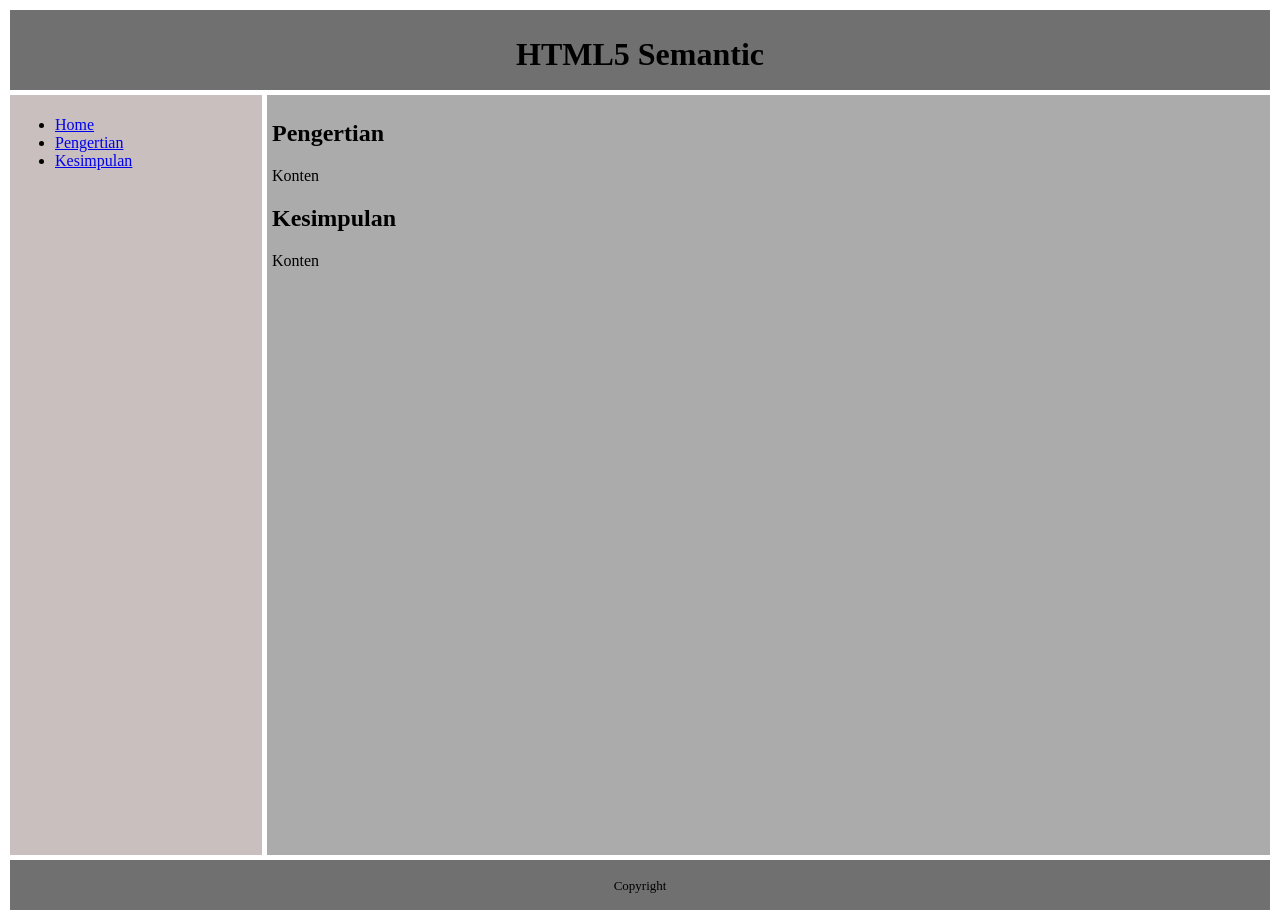
<file: Modul 2/tugas/index.html>
<!DOCTYPE html>
<html lang="id">
<head>
    <meta charset="UTF-8">
    <meta name="viewport" content="width=device-width, initial-scale=1.0">
    <title>HTML5 Semantic</title>

    <style>
        nav {
            background: #C9BFBF;
            grid-area: nav;
        }

        header {
            background: #707070;
            grid-area: header;
            text-align: center;
        }

        main {
            background: #ABABAB;
            grid-area: section;
        }

        footer {
            background: #707070;
            grid-area: footer;
            font-size: small;
            text-align: center;
        }

        body {
            display: grid;
            grid-template-areas:
                "header header header"
                "nav section section"
                "footer footer footer";
            grid-template-rows: 80px 1fr 50px;
            grid-template-columns: 20% 1fr 18%;
            grid-gap: 5px;
            height: 100vh;
            margin: 10px;
        }

        header, nav, main, footer {
            padding: 5px;
        }
    </style>
</head>
<body>

    <header id="home">
        <h1>HTML5 Semantic</h1>
    </header>

    <nav>
        <ul>
            <li><a href="#home">Home</a></li>
            <li><a href="#pengertian">Pengertian</a></li>
            <li><a href="#kesimpulan">Kesimpulan</a></li>
        </ul>
    </nav>

    <main>
        <section id="pengertian">
            <h2>Pengertian</h2>
            <p>Konten</p>
        </section>

        <section id="kesimpulan">
            <h2>Kesimpulan</h2>
            <p>Konten</p>
        </section>
    </main>

    <footer>
        <p>Copyright</p>
    </footer>

</body>
</html>
</file>
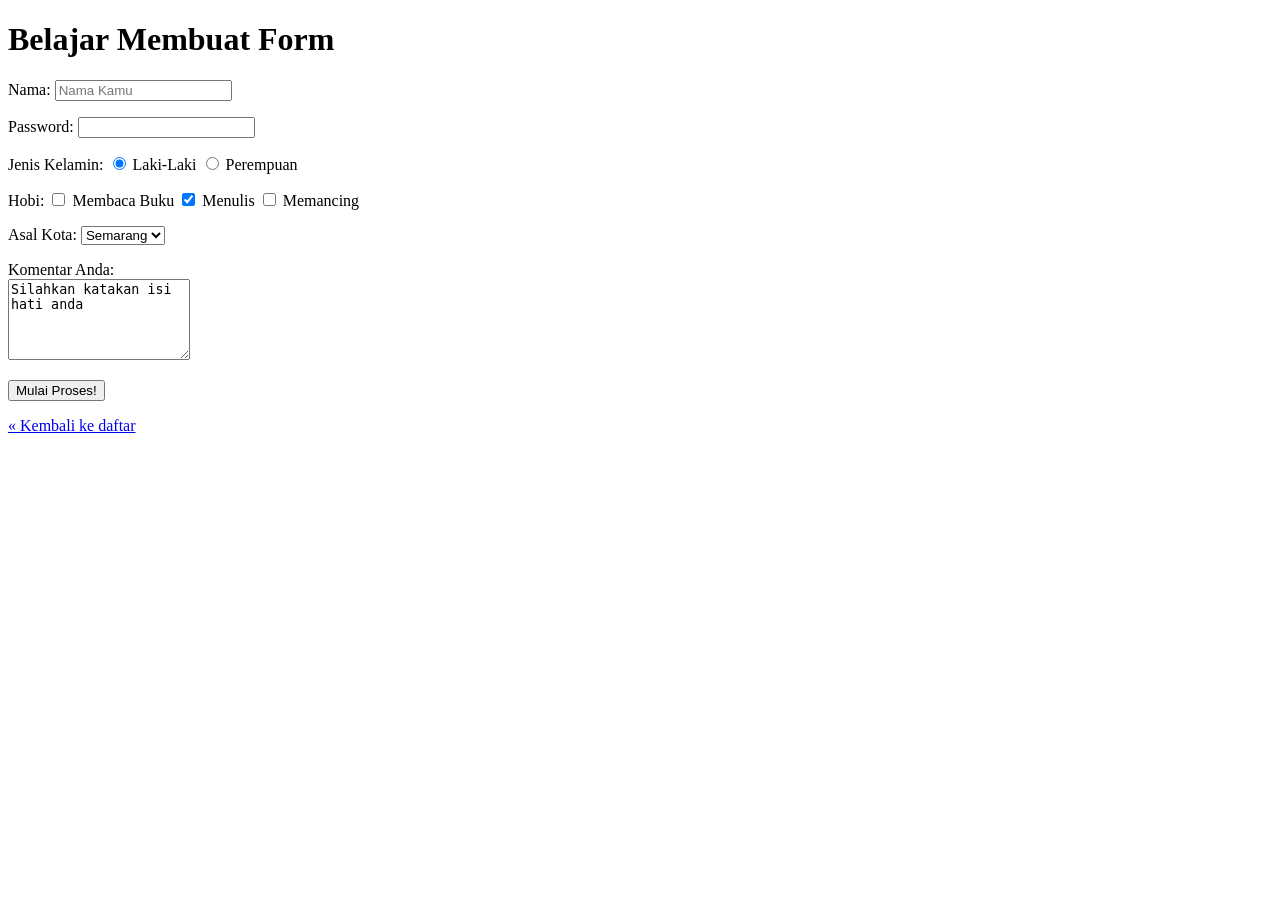
<file: Modul 3/prak/index.html>
<!DOCTYPE html>
<html lang="id">
<head>
    <meta charset="UTF-8">
    <meta name="viewport" content="width=device-width, initial-scale=1.0">
    <title>Belajar Membuat Form</title>
</head>
<body>
    <h1>Belajar Membuat Form</h1>

    <form action="formulir.html" method="get">

        <p>
            <label for="nama">Nama:</label>
            <input type="text" id="nama" name="nama" placeholder="Nama Kamu">
        </p>

        <p>
            <label for="password">Password:</label>
            <input type="password" id="password" name="password">
        </p>

        <p>
            Jenis Kelamin:
            <input type="radio" id="laki" name="jenis_kelamin" value="laki-laki" checked>
            <label for="laki">Laki-Laki</label>
            <input type="radio" id="perempuan" name="jenis_kelamin" value="perempuan">
            <label for="perempuan">Perempuan</label>
        </p>

        <p>
            Hobi:
            <input type="checkbox" id="hobi_baca" name="hobi_baca" value="membaca"> <label for="hobi_baca">Membaca Buku</label>
            <input type="checkbox" id="hobi_nulis" name="hobi_nulis" value="menulis" checked> <label for="hobi_nulis">Menulis</label>
            <input type="checkbox" id="hobi_mancing" name="hobi_mancing" value="memancing"> <label for="hobi_mancing">Memancing</label>
        </p>

        <p>
            <label for="asal_kota">Asal Kota:</label>
            <select id="asal_kota" name="asal_kota">
                <option value="Kota Jakarta">Jakarta</option>
                <option value="Kota Bandung">Bandung</option>
                <option value="Kota Semarang" selected>Semarang</option>
            </select>
        </p>

        <p>
            <label for="komentar">Komentar Anda:</label><br>
            <textarea id="komentar" name="komentar" rows="5" cols="20">Silahkan katakan isi hati anda</textarea>
        </p>

        <p>
            <input type="submit" value="Mulai Proses!">
        </p>

    </form>

    <p><a href="index.html">&laquo; Kembali ke daftar</a></p>
</body>
</html>
</file>
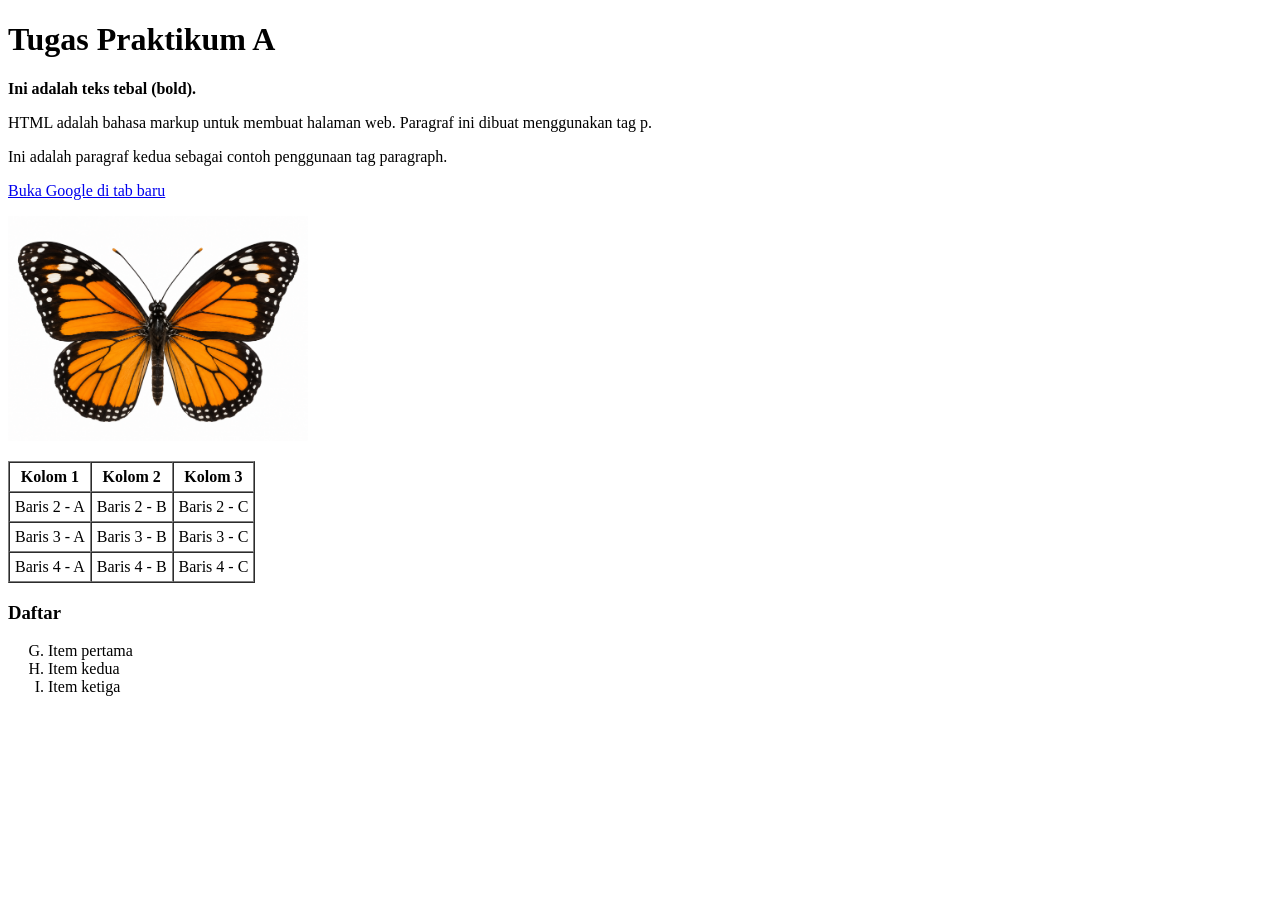
<file: Modul 1/Tugas/tugas_a.html>
<!DOCTYPE html>
<html lang="id">
<head>
    <meta charset="UTF-8">
    <title>Tugas Praktikum A</title>
</head>
<body>
    <h1>Tugas Praktikum A</h1>

    <p><b>Ini adalah teks tebal (bold).</b></p>

    <p>HTML adalah bahasa markup untuk membuat halaman web. Paragraf ini dibuat menggunakan tag p.</p>
    <p>Ini adalah paragraf kedua sebagai contoh penggunaan tag paragraph.</p>

    <p><a href="https://www.google.com" target="_blank">Buka Google di tab baru</a></p>

    <p><img src="gambar.png" alt="Gambar contoh" width="300"></p>

    <table border="1" cellpadding="5" cellspacing="0">
        <tr>
            <th>Kolom 1</th>
            <th>Kolom 2</th>
            <th>Kolom 3</th>
        </tr>
        <tr>
            <td>Baris 2 - A</td>
            <td>Baris 2 - B</td>
            <td>Baris 2 - C</td>
        </tr>
        <tr>
            <td>Baris 3 - A</td>
            <td>Baris 3 - B</td>
            <td>Baris 3 - C</td>
        </tr>
        <tr>
            <td>Baris 4 - A</td>
            <td>Baris 4 - B</td>
            <td>Baris 4 - C</td>
        </tr>
    </table>

    <h3>Daftar</h3>
    <ol type="A" start="7">
        <li>Item pertama</li>
        <li>Item kedua</li>
        <li>Item ketiga</li>
    </ol>
</body>
</html>
</file>
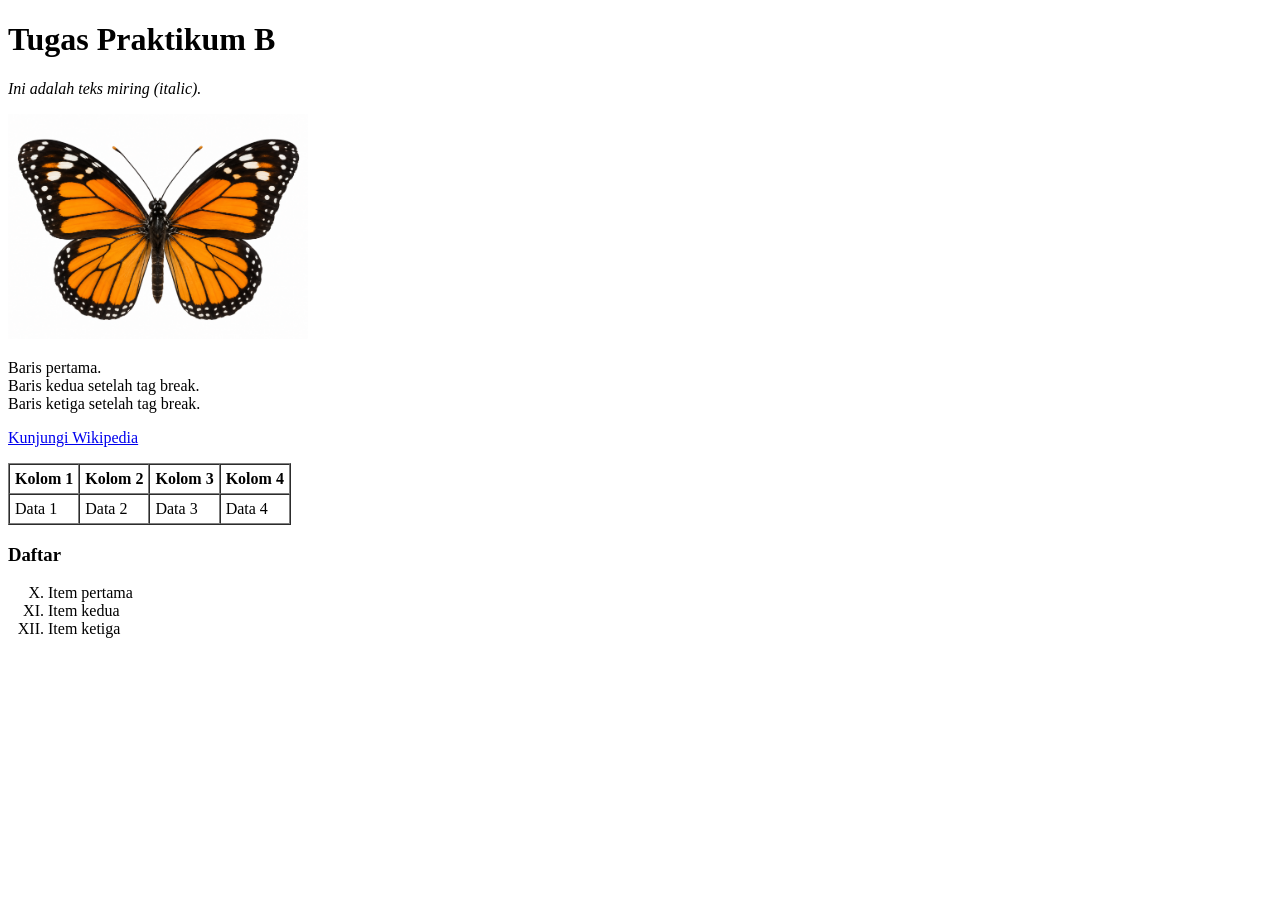
<file: Modul 1/Tugas/tugas_b.html>
<!DOCTYPE html>
<html lang="id">
<head>
    <meta charset="UTF-8">
    <title>Tugas Praktikum B</title>
</head>
<body>
    <h1>Tugas Praktikum B</h1>

    <p><i>Ini adalah teks miring (italic).</i></p>

    <p><img src="gambar.png" alt="Gambar contoh" width="300"></p>

    <p>
        Baris pertama.<br>
        Baris kedua setelah tag break.<br>
        Baris ketiga setelah tag break.
    </p>

    <p><a href="https://www.wikipedia.org">Kunjungi Wikipedia</a></p>

    <table border="1" cellpadding="5" cellspacing="0">
        <tr>
            <th>Kolom 1</th>
            <th>Kolom 2</th>
            <th>Kolom 3</th>
            <th>Kolom 4</th>
        </tr>
        <tr>
            <td>Data 1</td>
            <td>Data 2</td>
            <td>Data 3</td>
            <td>Data 4</td>
        </tr>
    </table>

    <h3>Daftar</h3>
    <ol type="I" start="10">
        <li>Item pertama</li>
        <li>Item kedua</li>
        <li>Item ketiga</li>
    </ol>
</body>
</html>
</file>
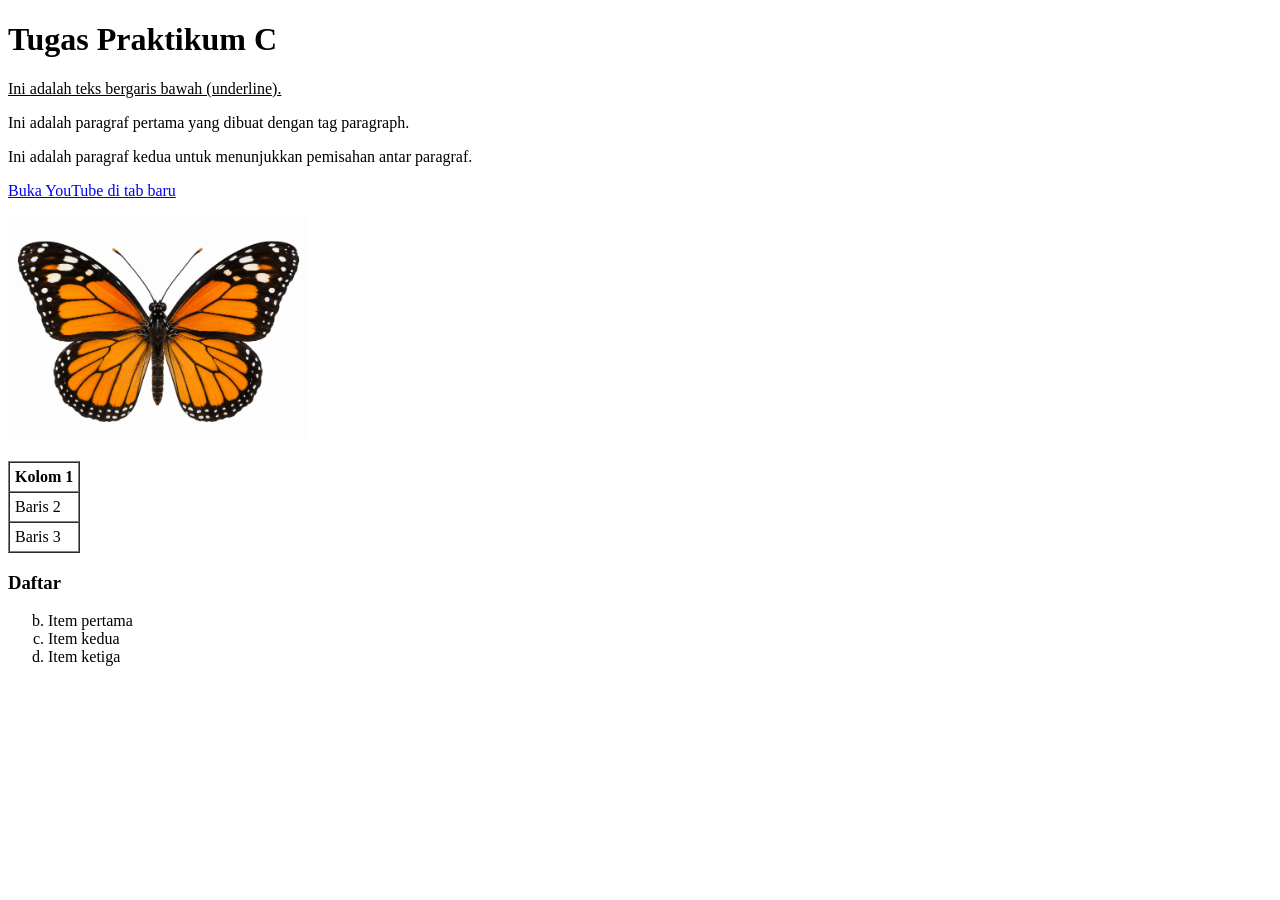
<file: Modul 1/Tugas/tugas_c.html>
<!DOCTYPE html>
<html lang="id">
<head>
    <meta charset="UTF-8">
    <title>Tugas Praktikum C</title>
</head>
<body>
    <h1>Tugas Praktikum C</h1>

    <p><u>Ini adalah teks bergaris bawah (underline).</u></p>

    <p>Ini adalah paragraf pertama yang dibuat dengan tag paragraph.</p>
    <p>Ini adalah paragraf kedua untuk menunjukkan pemisahan antar paragraf.</p>

    <p><a href="https://www.youtube.com" target="_blank">Buka YouTube di tab baru</a></p>

    <p><img src="gambar.png" alt="Gambar contoh" width="300"></p>

    <table border="1" cellpadding="5" cellspacing="0">
        <tr>
            <th>Kolom 1</th>
        </tr>
        <tr>
            <td>Baris 2</td>
        </tr>
        <tr>
            <td>Baris 3</td>
        </tr>
    </table>

    <h3>Daftar</h3>
    <ol type="a" start="2">
        <li>Item pertama</li>
        <li>Item kedua</li>
        <li>Item ketiga</li>
    </ol>
</body>
</html>
</file>
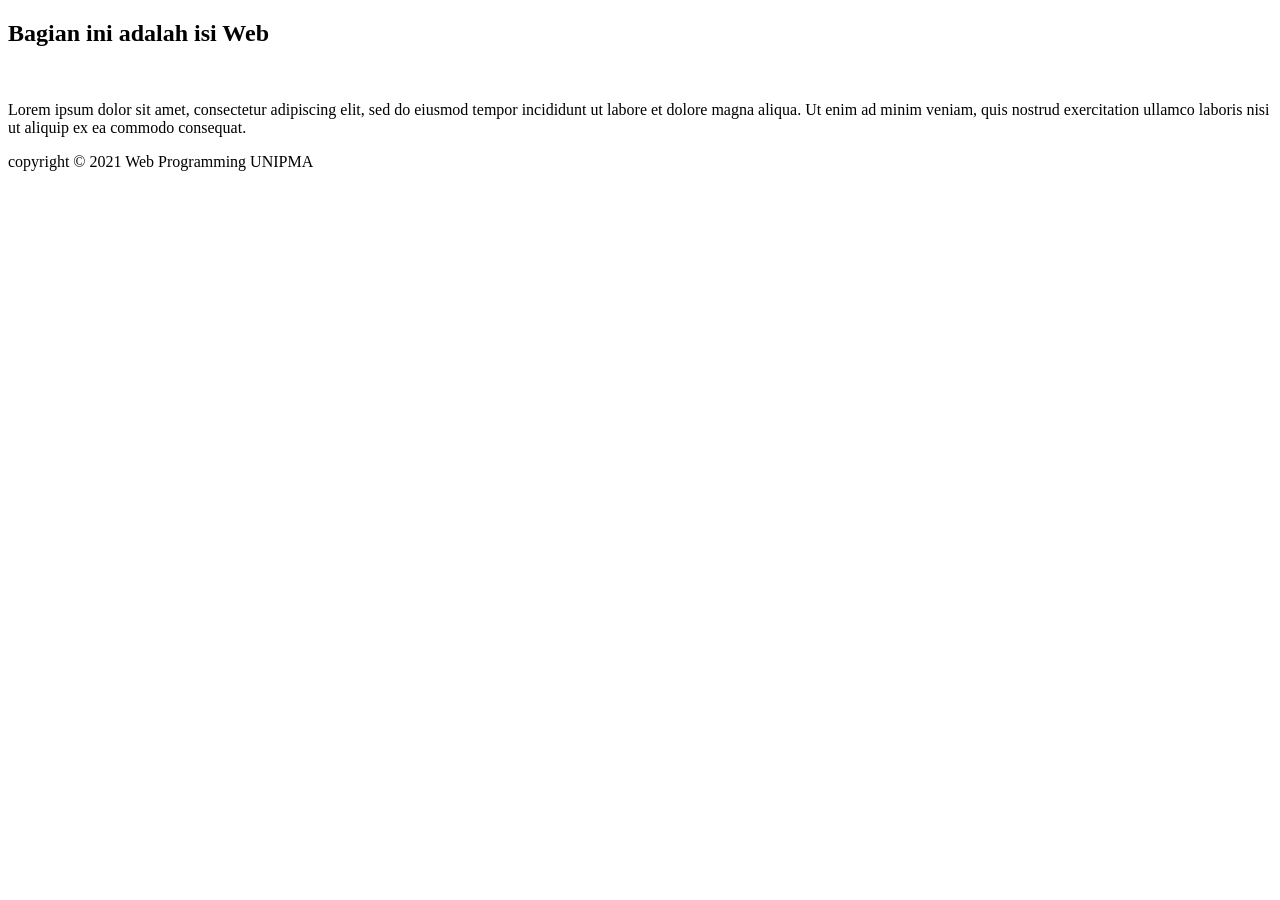
<file: Modul 2/prak/tagspan.html>
<!DOCTYPE html>
<html>
<head>
    <title>CSS Layouting : Display</title>
</head>
<body>
    <div class="main">
        <h2>Bagian ini adalah isi Web</h2>
        <br>

        <p>
            Lorem ipsum dolor sit amet, consectetur
            adipiscing elit, sed do eiusmod tempor incididunt ut
            <span> labore et dolore </span> magna aliqua.
            Ut enim ad minim veniam, quis
            nostrud exercitation ullamco laboris nisi ut
            aliquip ex ea commodo consequat.
        </p>
    </div>

    <div class="footer">
        <p>copyright &copy; 2021 Web Programming UNIPMA</p>
    </div>
</body>
</html>
</file>
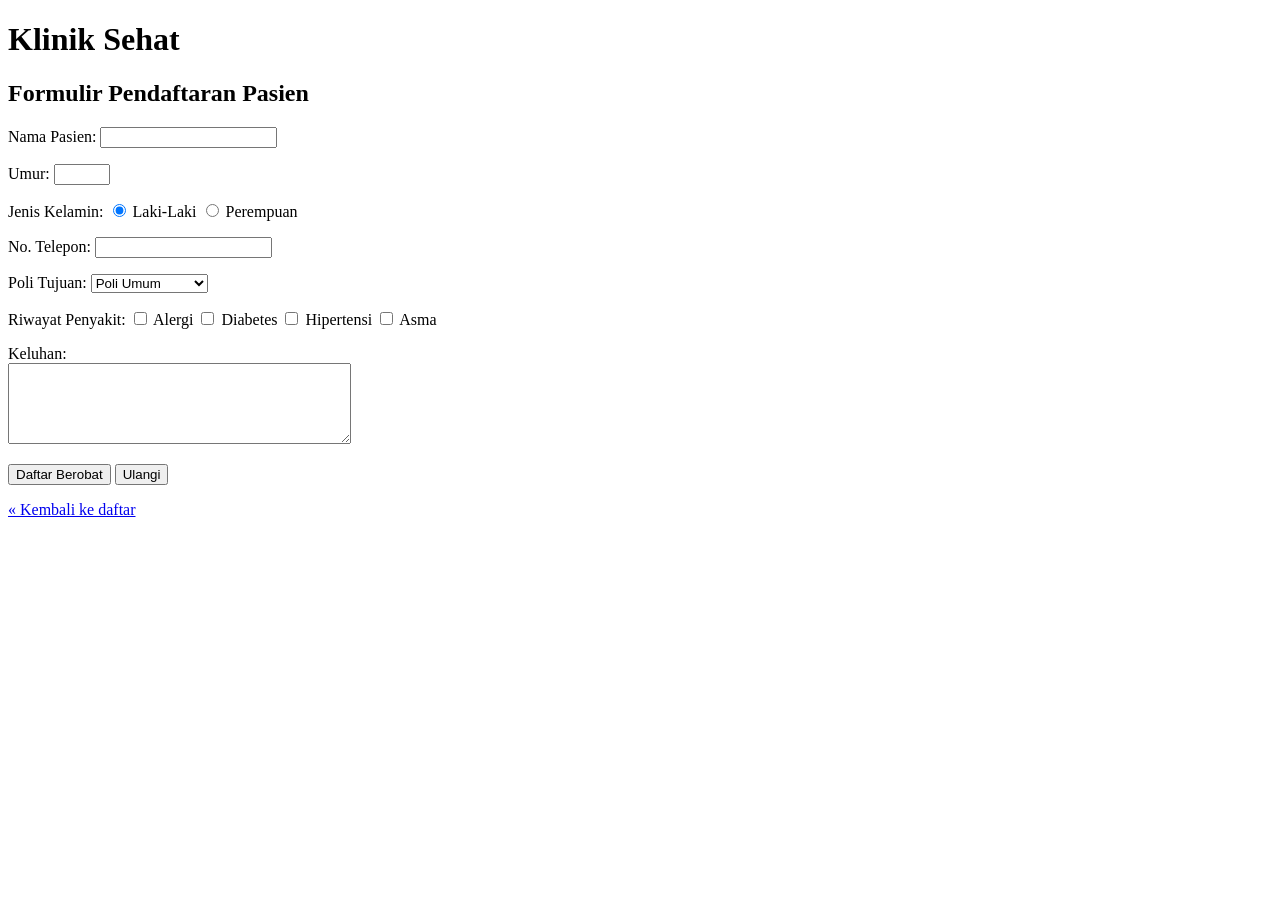
<file: Modul 3/tugas/Formulir_kliniksehat.html>
<!DOCTYPE html>
<html lang="id">
<head>
    <meta charset="UTF-8">
    <meta name="viewport" content="width=device-width, initial-scale=1.0">
    <title>Formulir Pendaftaran Pasien - Klinik Sehat</title>
</head>
<body>
    <h1>Klinik Sehat</h1>
    <h2>Formulir Pendaftaran Pasien</h2>

    <form action="Formulir_kliniksehat.html" method="post">

        <p>
            <label for="nama">Nama Pasien:</label>
            <input type="text" id="nama" name="nama" required>
        </p>

        <p>
            <label for="umur">Umur:</label>
            <input type="number" id="umur" name="umur" min="0" max="120">
        </p>

        <p>
            Jenis Kelamin:
            <input type="radio" id="laki" name="jenis_kelamin" value="laki-laki" checked>
            <label for="laki">Laki-Laki</label>
            <input type="radio" id="perempuan" name="jenis_kelamin" value="perempuan">
            <label for="perempuan">Perempuan</label>
        </p>

        <p>
            <label for="telepon">No. Telepon:</label>
            <input type="text" id="telepon" name="telepon">
        </p>

        <p>
            <label for="poli">Poli Tujuan:</label>
            <select id="poli" name="poli">
                <option value="umum">Poli Umum</option>
                <option value="gigi">Poli Gigi</option>
                <option value="anak">Poli Anak</option>
                <option value="kandungan">Poli Kandungan</option>
            </select>
        </p>

        <p>
            Riwayat Penyakit:
            <input type="checkbox" id="rp_alergi" name="rp_alergi" value="alergi"> <label for="rp_alergi">Alergi</label>
            <input type="checkbox" id="rp_diabetes" name="rp_diabetes" value="diabetes"> <label for="rp_diabetes">Diabetes</label>
            <input type="checkbox" id="rp_hipertensi" name="rp_hipertensi" value="hipertensi"> <label for="rp_hipertensi">Hipertensi</label>
            <input type="checkbox" id="rp_asma" name="rp_asma" value="asma"> <label for="rp_asma">Asma</label>
        </p>

        <p>
            <label for="keluhan">Keluhan:</label><br>
            <textarea id="keluhan" name="keluhan" rows="5" cols="40"></textarea>
        </p>

        <p>
            <input type="submit" value="Daftar Berobat">
            <input type="reset" value="Ulangi">
        </p>

    </form>

    <p><a href="index.html">&laquo; Kembali ke daftar</a></p>
</body>
</html>
</file>
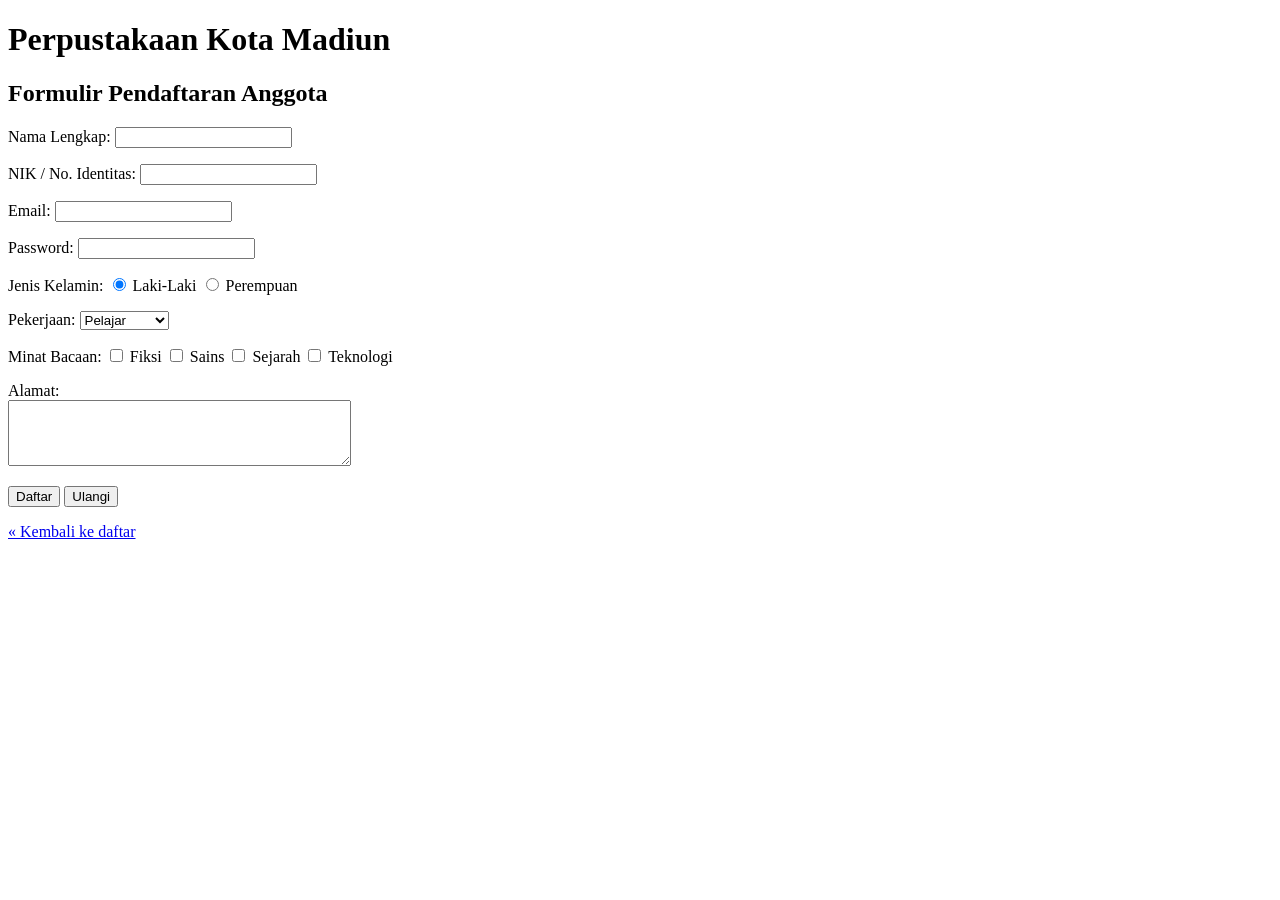
<file: Modul 3/tugas/Formulir_Perpuskotamadiun.html>
<!DOCTYPE html>
<html lang="id">
<head>
    <meta charset="UTF-8">
    <meta name="viewport" content="width=device-width, initial-scale=1.0">
    <title>Formulir Pendaftaran Anggota - Perpustakaan Kota Madiun</title>
</head>
<body>
    <h1>Perpustakaan Kota Madiun</h1>
    <h2>Formulir Pendaftaran Anggota</h2>

    <form action="Formulir_Perpuskotamadiun.html" method="post">

        <p>
            <label for="nama">Nama Lengkap:</label>
            <input type="text" id="nama" name="nama" required>
        </p>

        <p>
            <label for="nik">NIK / No. Identitas:</label>
            <input type="text" id="nik" name="nik" maxlength="16" required>
        </p>

        <p>
            <label for="email">Email:</label>
            <input type="email" id="email" name="email">
        </p>

        <p>
            <label for="password">Password:</label>
            <input type="password" id="password" name="password" required>
        </p>

        <p>
            Jenis Kelamin:
            <input type="radio" id="laki" name="jenis_kelamin" value="laki-laki" checked>
            <label for="laki">Laki-Laki</label>
            <input type="radio" id="perempuan" name="jenis_kelamin" value="perempuan">
            <label for="perempuan">Perempuan</label>
        </p>

        <p>
            <label for="pekerjaan">Pekerjaan:</label>
            <select id="pekerjaan" name="pekerjaan">
                <option value="pelajar">Pelajar</option>
                <option value="mahasiswa">Mahasiswa</option>
                <option value="pegawai">Pegawai</option>
                <option value="lainnya">Lainnya</option>
            </select>
        </p>

        <p>
            Minat Bacaan:
            <input type="checkbox" id="minat_fiksi" name="minat_fiksi" value="fiksi"> <label for="minat_fiksi">Fiksi</label>
            <input type="checkbox" id="minat_sains" name="minat_sains" value="sains"> <label for="minat_sains">Sains</label>
            <input type="checkbox" id="minat_sejarah" name="minat_sejarah" value="sejarah"> <label for="minat_sejarah">Sejarah</label>
            <input type="checkbox" id="minat_teknologi" name="minat_teknologi" value="teknologi"> <label for="minat_teknologi">Teknologi</label>
        </p>

        <p>
            <label for="alamat">Alamat:</label><br>
            <textarea id="alamat" name="alamat" rows="4" cols="40"></textarea>
        </p>

        <p>
            <input type="submit" value="Daftar">
            <input type="reset" value="Ulangi">
        </p>

    </form>

    <p><a href="index.html">&laquo; Kembali ke daftar</a></p>
</body>
</html>
</file>
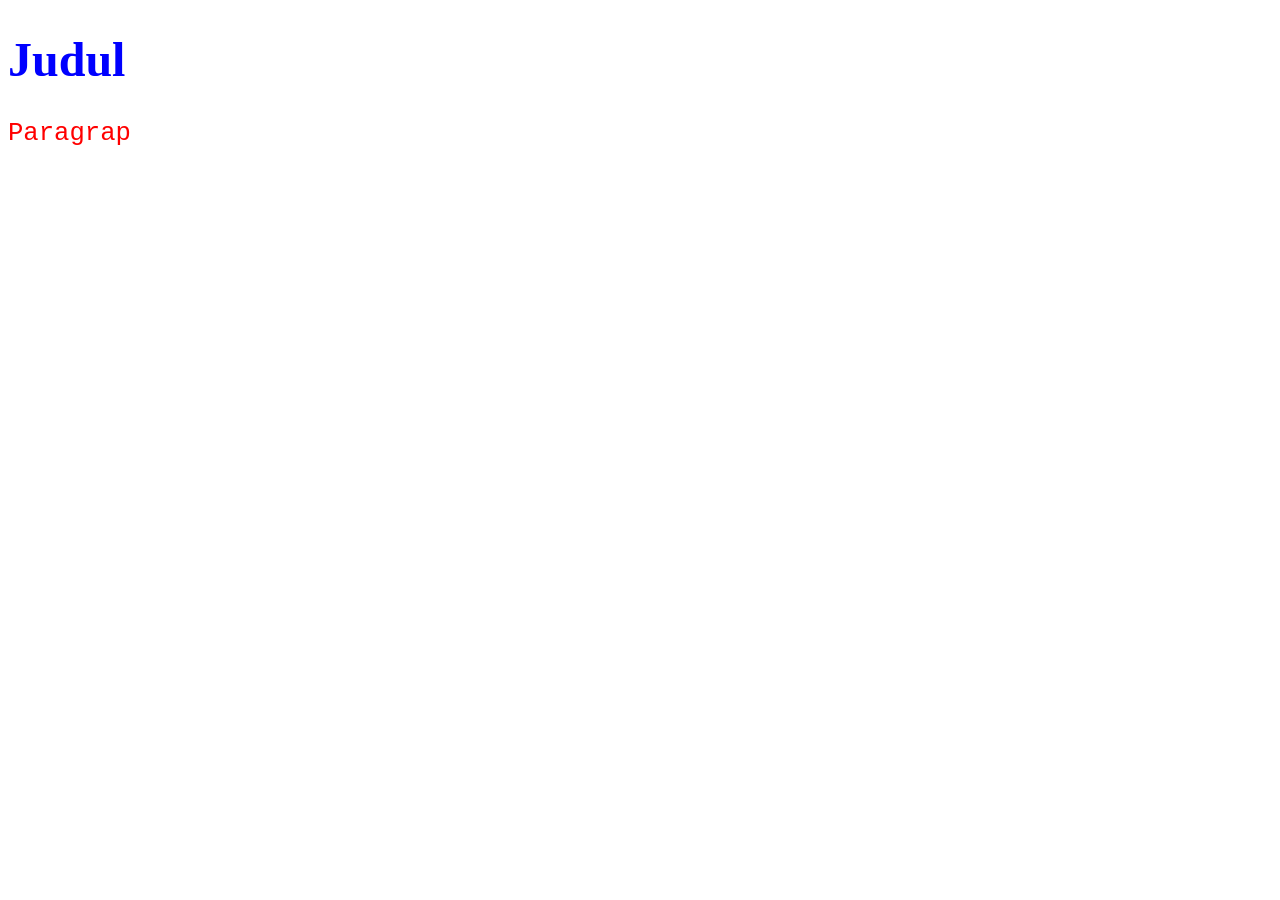
<file: Modul 4/Pratikum/Latihan1.html>
<!DOCTYPE html>
<html>
  <head>
    <style>
      h1 {
        color:blue;
        font-family:verdana;
        font-size:300%;
      }
      p {
        color:red;
        font-family:courier;
        font-size:160%;
      }
    </style>
  </head>
  <body>
    <h1>Judul</h1>
    <p>Paragrap</p>
  </body>
</html>
</file>
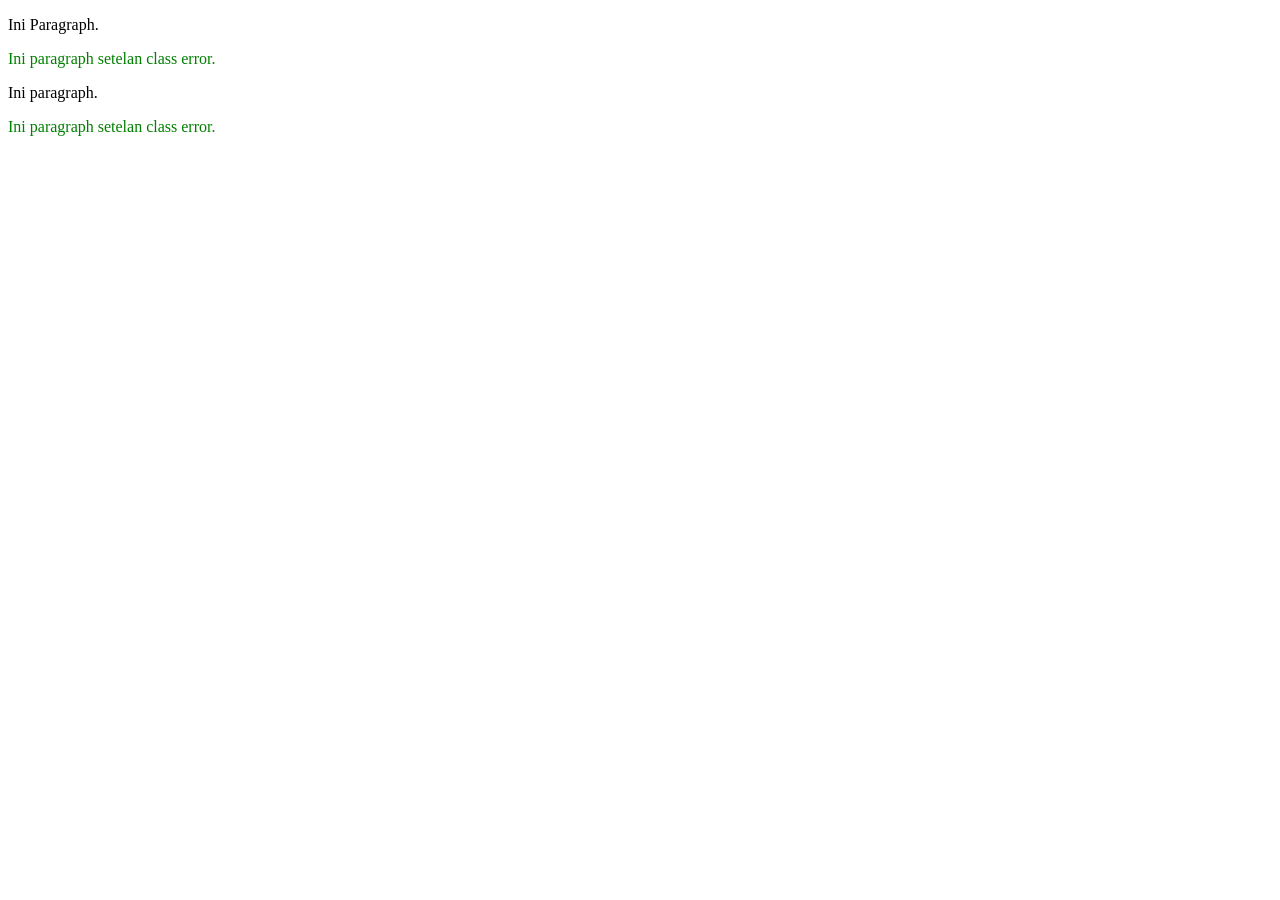
<file: Modul 4/Pratikum/Latihan2-class.html>
<!DOCTYPE html>
<html>
  <head>
    <style>
      p.error {
        color:green;
      }
    </style>
  </head>
  <body>
    <p>Ini Paragraph.</p>
    <p class="error">Ini paragraph setelan class error.</p>
    <p>Ini paragraph.</p>
    <p class="error">Ini paragraph setelan class error.</p>
  </body>
</html>
</file>
